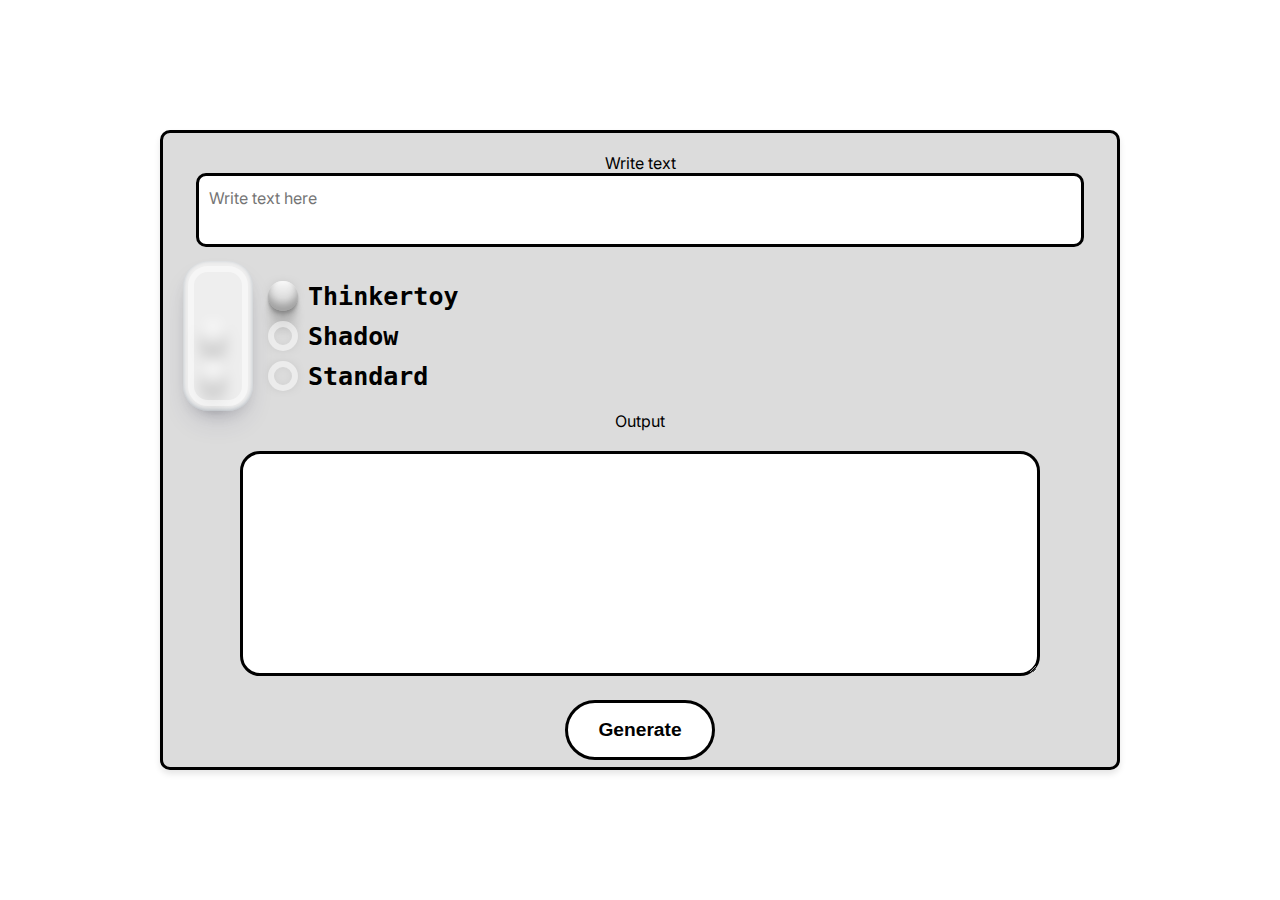
<file: Version3/ascii-web/main/index.html>
<!DOCTYPE html>
<html lang="en">
<head>
    <meta charset="UTF-8">
    <meta name="viewport" content="width=device-width, initial-scale=1.0">
    <title>Ascii-Web</title>
    <link  rel="stylesheet" href="style.css">
    

</head>
<body>
<div class="container_ascii"> 
    <div class="ascii">
        <label for="textinput">Write text</label>
        <textarea id="textinput" placeholder="Write text here"></textarea>
        <div id = "error" style = "color: red;"></div>
        <style>
          @import url('https://fonts.googleapis.com/css2?family=Bebas+Neue&family=Inter:ital,opsz,wght@0,14..32,100..900;1,14..32,100..900&family=Oswald:wght@200..700&family=Roboto+Slab:wght@100..900&display=swap');
          </style>

<script>
  document.addEventListener('DOMContentLoaded', function() {
      var os = navigator.platform.toLowerCase();
      if (os.indexOf('mac') !== -1) {
          document.body.classList.add('mac-os');
      } else if (os.indexOf('win') !== -1) {
          document.body.classList.add('windows-os');
      }
  });
</script>
        
        <div class="radio-input">
            <div class="glass">
              <div class="glass-inner"></div>
            </div>
            <div class="selector">
              <div class="choice">
                <div>
                  <input
                    class="choice-circle"
                    checked="true"
                    value="one"
                    name="number-selector"
                    id="one"
                    type="radio"
                  />
                  <div class="ball"></div>
                </div>
                <label for="one" class="choice-name">Thinkertoy</label>
              </div>
              <div class="choice">
                <div>
                  <input
                    class="choice-circle"
                    value="two"
                    name="number-selector"
                    id="two"
                    type="radio"
                  />
                  <div class="ball"></div>
                </div>
                <label for="Two" class="choice-name">Shadow</label>
              </div>
              <div class="choice">
                <div>
                  <input
                    class="choice-circle"
                    value="three"
                    name="number-selector"
                    id="three"
                    type="radio"
                  />
                  <div class="ball"></div>
                </div>
                <label for="three" class="choice-name">Standard</label>
              </div>
            </div>
          </div>
          <p class="output-label">Output</p>
        <textarea id="output" class="output-box" readonly></textarea>
    <button class="button">
                        Generate
                    </button>
    </div>
</div>
<script>
  document.addEventListener('DOMContentLoaded', () => {
      document.querySelector('.button').addEventListener('click', (e) => {
          e.preventDefault();
          const text = document.getElementById('textinput').value;
          const font = document.querySelector('input[name="number-selector"]:checked').value;
          
          // Map the radio button values to the actual font names
          let fontName;
          switch (font) {
              case 'one':
                  fontName = 'thinkertoy';
                  break;
              case 'two':
                  fontName = 'shadow';
                  break;
              default:
                  fontName = 'standard';
          }
          
          fetch('/ascii-web/', {
              method: 'POST',
              headers: { 'Content-Type': 'application/x-www-form-urlencoded' },
              body: new URLSearchParams({ text, font: fontName })
          })
          .then(response => {
              if (!response.ok) {
                  return response.text().then(err => {
                      // Show error message under the text input.
                      document.getElementById('error').textContent = err;
                      return Promise.reject(err);
                  });
              }
              // Clear previous error messages.
              document.getElementById('error').textContent = "";
              return response.text();
          })
          .then(result => {
              document.getElementById('output').textContent = result;
          })
          .catch(err => console.error(err));
      });
  });
</script>
</body>
</html>
</file>
<file: Version3/ascii-web/main/style.css>
*{
    margin: 0;
    padding: 0;
    box-sizing: border-box;
}

body{
font-family: "Inter", sans-serif;
height: 100vh;
display: flex;
align-items: center;
justify-content: center;
background-color: rgb(255, 255, 255);
margin: 0;
}

.container_ascii{
display: flex;
justify-content: center;
align-items: center;
width: 100%;
height: 100vh;

}

.ascii{
width:  960px;
height: 640px;
background: gainsboro;
padding: 20px;
border-radius: 10px;
box-shadow: 0px 4px 6px rgba(0, 0, 0, 0.1);
text-align: center;
border: 3px solid #000000;
}



textarea#textinput{
    padding: 10px;
    width: calc(100% - 26px);
    border: 3px solid #000000;
    border-radius: 10px;
    margin-bottom: 10px;
    resize: none;
    font-family: "Inter", sans-serif;
    font-size: 16px;
    line-height: 1.5; 
    height: auto; 
    overflow-y: auto; 
}


.output-box{
width: 800px;
height: 225px;
background-color: rgb(255, 255, 255);
border-radius: 20px;
border: 3px solid  rgb(0, 0, 0);
margin: 20px auto;
align-items: center;
justify-content: center;
font-family: monospace;
white-space: pre;
overflow: auto;
text-align: left;
}


.radio-input {
    display: flex;
    height: 150px; /* Reduced height */
    align-items: center;
}

.glass {
    z-index: 2;
    height: 100%;
    width: 70px; /* Smaller width */
    margin-right: 15px; /* Less margin */
    padding: 5px;
    background-color: rgba(255, 255, 255, 0.5);
    border-radius: 25px; /* Smaller radius */
    box-shadow: rgba(50, 50, 93, 0.2) 0px 15px 30px -10px,
        rgba(0, 0, 0, 0.25) 0px 8px 20px -10px,
        rgba(10, 37, 64, 0.26) 0px -1px 4px 0px inset;
    backdrop-filter: blur(6px);
}

.glass-inner {
    width: 100%;
    height: 100%;
    border-color: rgba(255, 255, 255, 0.45);
    border-width: 6px;
    border-style: solid;
    border-radius: 20px; /* Adjusted */
}

.selector {
    display: flex;
    flex-direction: column;
}

.choice {
    margin: 5px 0;
    display: flex;
    align-items: center;
}

.choice > div {
    position: relative;
    width: 30px; /* Smaller circle */
    height: 30px;
    margin-right: 10px;
    z-index: 0;
}

.choice-circle {
    appearance: none;
    height: 100%;
    width: 100%;
    border-radius: 100%;
    border-width: 6px; /* Thinner border */
    border-style: solid;
    border-color: rgba(255, 255, 255, 0.45);
    cursor: pointer;
    box-shadow: 0px 0px 15px -10px rgb(0, 0, 0), 0px 0px 15px -12px gray inset;
}

.ball {
    z-index: 1;
    position: absolute;
    inset: 0px;
    transform: translateX(-70px);
    box-shadow: rgba(0, 0, 0, 0.17) 0px -6px 6px 0px inset,
        rgba(0, 0, 0, 0.15) 0px -10px 10px 0px inset,
        rgba(0, 0, 0, 0.1) 0px -25px 12px 0px inset, rgba(0, 0, 0, 0.06) 0px 1px 1px,
        rgba(0, 0, 0, 0.09) 0px 3px 2px, rgba(0, 0, 0, 0.09) 0px 5px 3px,
        rgba(0, 0, 0, 0.09) 0px 10px 5px, rgba(0, 0, 0, 0.09) 0px 20px 10px;
    border-radius: 100%;
    transition: transform 500ms cubic-bezier(1, -0.4, 0, 1.4);
    background-color: rgb(255, 255, 255);
}

.choice-circle:checked + .ball {
    transform: translateX(0px);
}

.choice-name {
    color: rgb(0, 0, 0);
    font-size: 25px; /* Smaller text */
    font-weight: bold;
    font-family: monospace;
    cursor: pointer;
}



button {
    width: 150px;
    height: 60px;
    border: 3px solid rgb(0, 0, 0);
    border-radius: 45px;
    transition: all 0.3s;
    cursor: pointer;
    background: white;
    font-size: 1.2em;
    font-weight: 550;
  }
  
  button:hover {
    background: black;
    color: white;
    font-size: 1.5em;
  }


  body.mac-os {
    font-size: 16px;
  }

  body.windows-os {
    font-size: 14px;
  }
</file>
